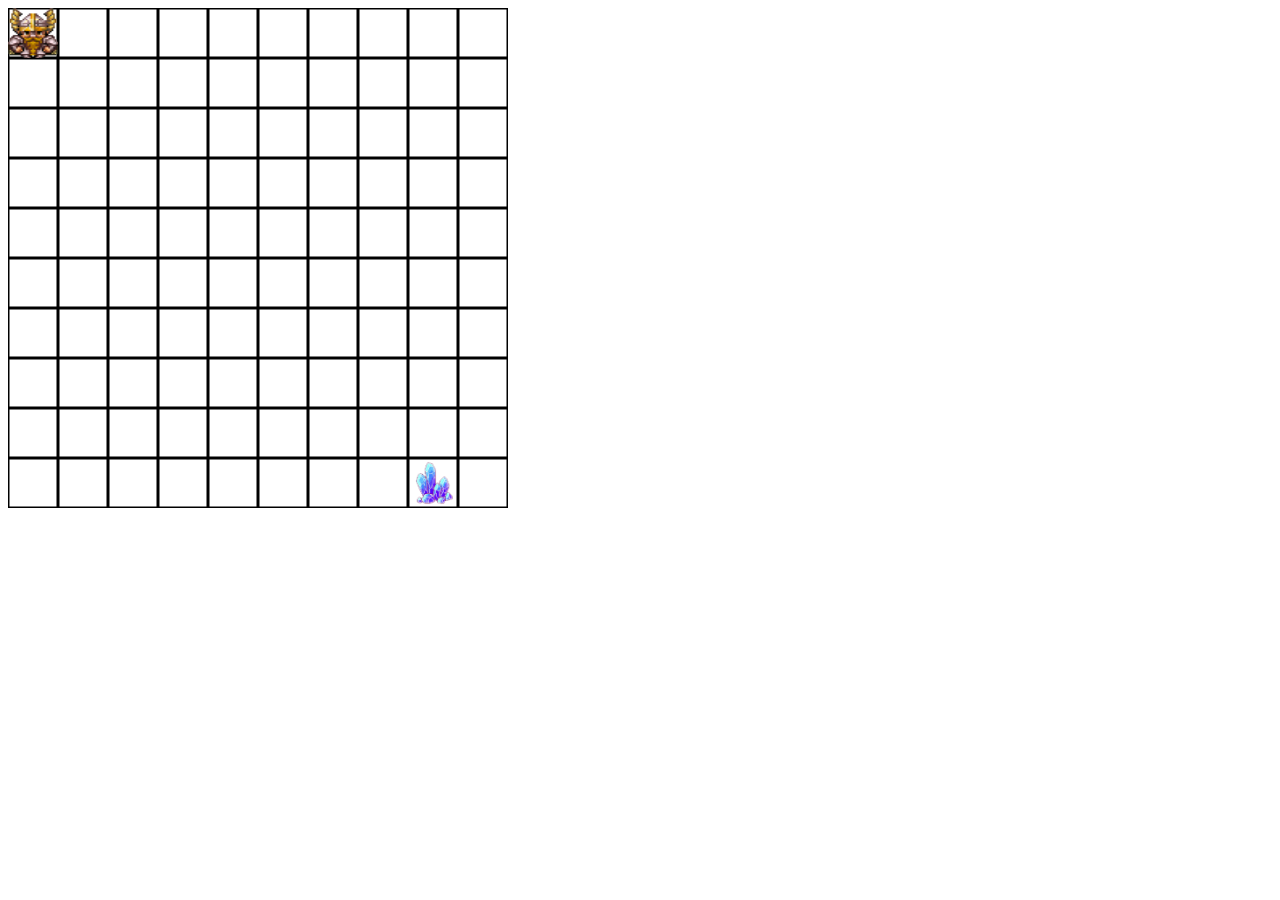
<file: solution-code/index.html>
<!DOCTYPE html>
<html lang="en">
<head>
  <meta charset="UTF-8">
  <meta name="viewport" content="width=device-width, initial-scale=1.0">
  <meta http-equiv="X-UA-Compatible" content="ie=edge">
  <title>JS | Canvas Treasure Hunt</title>
  <link rel="stylesheet" href="style.css">
</head>
<body>
  <canvas width="500" height="500"></canvas>
  <!-- Import of JS files -->
  <!-- Always start with libraries (ex: jQuery) -->
  <!-- Then class files (ex: Character.js) -->
  <!-- And finally your main.js -->
  <script src="js/Character.js"></script>
  <script src="js/Treasure.js"></script>
  <script src="js/main.js"></script>
</body>
</html>
</file>
<file: solution-code/style.css>
canvas {
  /* border: 1px solid red; */
}
</file>
